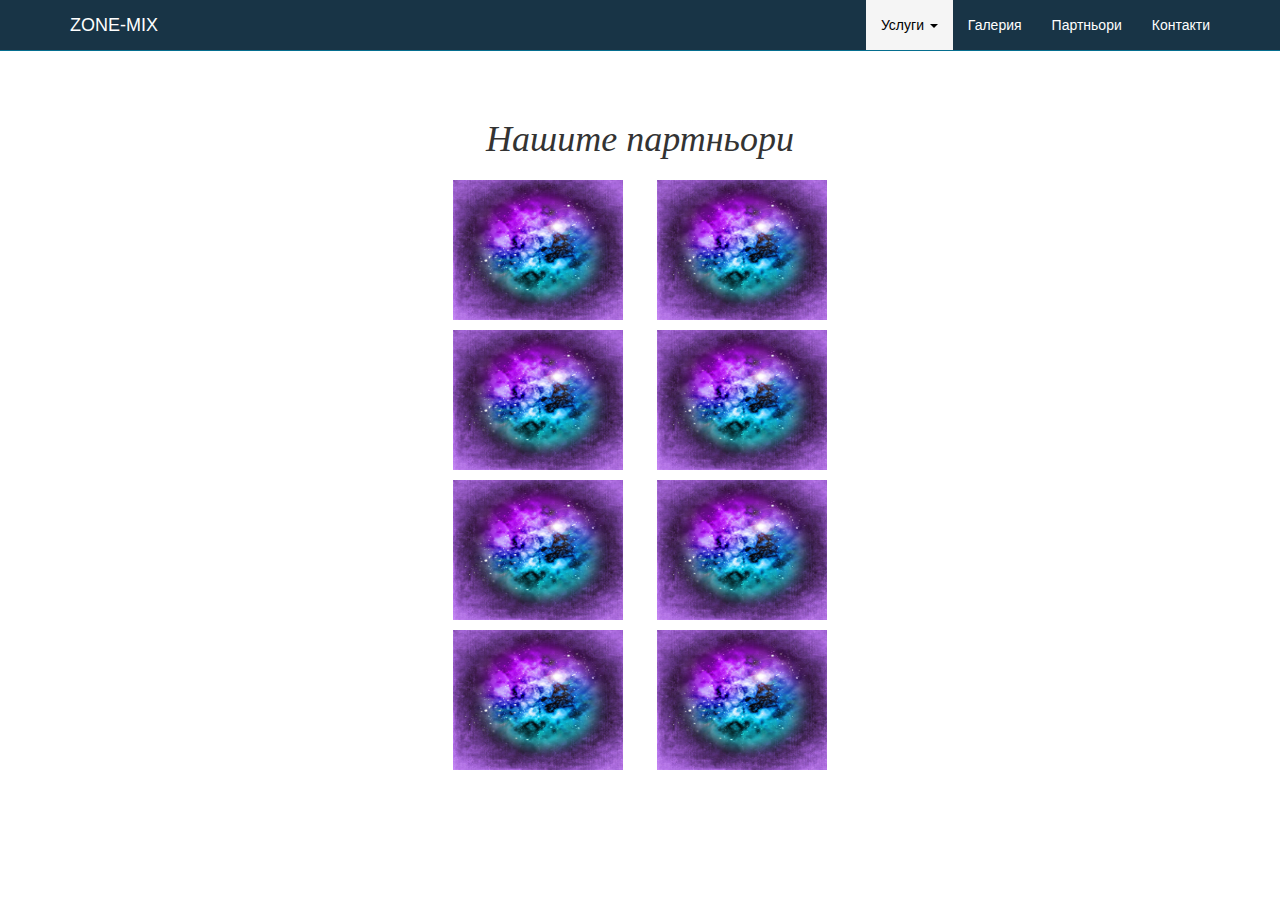
<file: partners.html>
<!DOCTYPE html>
<html>
<head>
	<title>Партньори</title>
	<meta charset="utf-8">
	<meta name="viewport" content="width=device-width, initial-scale=1.0">
	<link rel="stylesheet" type="text/css" href="css/bootstrap.min.css">
    <link rel="stylesheet" type="text/css" href="css/prettyPhoto.css">
    <link rel="stylesheet" type="text/css" href="css/style.css">
	<script type="text/javascript" src="js/jquery-1.12.3.min.js"></script>
	<script type="text/javascript" src="js/bootstrap.min.js"></script>
    <script type="text/javascript" src="js/lightbox.min.js"></script>
</head>
<body>
	<div id="Wrapper">
	<nav class="navbar navbar-inverse navbar-fixed-top">
		<div class="container">
			<div class="navbar-header">
				<a href="index.html" class="navbar-brand">ZONE-MIX</a>
				<button type="button" class="navbar-toggle" data-toggle="collapse" data-target=".navHeaderCollapse">
					<span class="icon-bar"></span>
					<span class="icon-bar"></span>
					<span class="icon-bar"></span>
				</button>
			</div>
			<div class="collapse navbar-collapse navHeaderCollapse">
				<ul class="nav navbar-nav navbar-right">
					<li class="dropdown active">
						<a href="#" class="dropdown-toggle" data-toggle="dropdown">Услуги <b class="caret"></b></a>
						<ul class="dropdown-menu">
							<li><a href="services.html#fun">Забавления</a></li>
							<li><a href="services.html#posters">Разлепяне на постери</a></li>
							<li><a href="services.html#flaer">Разнасяне на флаери</a></li>
							<li><a href="services.html#postbox">Разнос по пощенски кутии</a></li>
							<li><a href="services.html#others">Други</a></li>
						</ul>
					</li>
                    <li><a href="gallery.html">Галерия</a></li>
					<li><a href="partners.html">Партньори</a></li>
					<li><a href="contact.php">Контакти</a></li>
				</ul>
			</div>
		</div>
	</nav>
	<div class="container col-lg-6 col-md-6 col-sm-8 col-xs-12 col-md-offset-3" id="partners">
        <div class="row">
            <center><h1>Нашите партньори</h1></center>
            <a href="#" target="_blank" class="customPic">
            <img src="img/carosel.jpg" class="img-responsive centerBlock"
            </a>
            <a href="#" target="_blank" class="customPic">
            <img src="img/carosel.jpg" class="img-responsive centerBlock"
            </a>
            <a href="#" target="_blank" class="customPic">
            <img src="img/carosel.jpg" class="img-responsive centerBlock"
            </a>
            <a href="#" target="_blank" class="customPic">
            <img src="img/carosel.jpg" class="img-responsive centerBlock"
            </a>
            <a href="#" target="_blank" class="customPic">
            <img src="img/carosel.jpg" class="img-responsive centerBlock"
            </a>
            <a href="#" target="_blank" class="customPic">
            <img src="img/carosel.jpg" class="img-responsive centerBlock"
            </a>
            <a href="#" target="_blank" class="customPic">
            <img src="img/carosel.jpg" class="img-responsive centerBlock"
            </a>
            <a href="#" target="_blank" class="customPic">
            <img src="img/carosel.jpg" class="img-responsive centerBlock"
            </a>
        </div>
    </div>
</div>
</body>
</html>
</file>
<file: css/prettyPhoto.css>
div.pp_default .pp_top,div.pp_default .pp_top .pp_middle,div.pp_default .pp_top .pp_left,div.pp_default .pp_top .pp_right,div.pp_default .pp_bottom,div.pp_default .pp_bottom .pp_left,div.pp_default .pp_bottom .pp_middle,div.pp_default .pp_bottom .pp_right{height:13px}
div.pp_default .pp_top .pp_left{background:url(images/prettyPhoto/default/sprite.png) -78px -93px no-repeat}
div.pp_default .pp_top .pp_middle{background:url(images/prettyPhoto/default/sprite_x.png) top left repeat-x}
div.pp_default .pp_top .pp_right{background:url(images/prettyPhoto/default/sprite.png) -112px -93px no-repeat}
div.pp_default .pp_content .ppt{color:#f8f8f8}
div.pp_default .pp_content_container .pp_left{background:url(images/prettyPhoto/default/sprite_y.png) -7px 0 repeat-y;padding-left:13px}
div.pp_default .pp_content_container .pp_right{background:url(images/prettyPhoto/default/sprite_y.png) top right repeat-y;padding-right:13px}
div.pp_default .pp_next:hover{background:url(images/prettyPhoto/default/sprite_next.png) center right no-repeat;cursor:pointer}
div.pp_default .pp_previous:hover{background:url(images/prettyPhoto/default/sprite_prev.png) center left no-repeat;cursor:pointer}
div.pp_default .pp_expand{background:url(images/prettyPhoto/default/sprite.png) 0 -29px no-repeat;cursor:pointer;width:28px;height:28px}
div.pp_default .pp_expand:hover{background:url(images/prettyPhoto/default/sprite.png) 0 -56px no-repeat;cursor:pointer}
div.pp_default .pp_contract{background:url(images/prettyPhoto/default/sprite.png) 0 -84px no-repeat;cursor:pointer;width:28px;height:28px}
div.pp_default .pp_contract:hover{background:url(images/prettyPhoto/default/sprite.png) 0 -113px no-repeat;cursor:pointer}
div.pp_default .pp_close{width:30px;height:30px;background:url(images/prettyPhoto/default/sprite.png) 2px 1px no-repeat;cursor:pointer}
div.pp_default .pp_gallery ul li a{background:url(images/prettyPhoto/default/default_thumb.png) center center #f8f8f8;border:1px solid #aaa}
div.pp_default .pp_social{margin-top:7px}
div.pp_default .pp_gallery a.pp_arrow_previous,div.pp_default .pp_gallery a.pp_arrow_next{position:static;left:auto}
div.pp_default .pp_nav .pp_play,div.pp_default .pp_nav .pp_pause{background:url(images/prettyPhoto/default/sprite.png) -51px 1px no-repeat;height:30px;width:30px}
div.pp_default .pp_nav .pp_pause{background-position:-51px -29px}
div.pp_default a.pp_arrow_previous,div.pp_default a.pp_arrow_next{background:url(images/prettyPhoto/default/sprite.png) -31px -3px no-repeat;height:20px;width:20px;margin:4px 0 0}
div.pp_default a.pp_arrow_next{left:52px;background-position:-82px -3px}
div.pp_default .pp_content_container .pp_details{margin-top:5px}
div.pp_default .pp_nav{clear:none;height:30px;width:110px;position:relative}
div.pp_default .pp_nav .currentTextHolder{font-family:Georgia;font-style:italic;color:#999;font-size:11px;left:75px;line-height:25px;position:absolute;top:2px;margin:0;padding:0 0 0 10px}
div.pp_default .pp_close:hover,div.pp_default .pp_nav .pp_play:hover,div.pp_default .pp_nav .pp_pause:hover,div.pp_default .pp_arrow_next:hover,div.pp_default .pp_arrow_previous:hover{opacity:0.7}
div.pp_default .pp_description{font-size:11px;font-weight:700;line-height:14px;margin:5px 50px 5px 0}
div.pp_default .pp_bottom .pp_left{background:url(images/prettyPhoto/sprite.png) -78px -127px no-repeat}
div.pp_default .pp_bottom .pp_middle{background:url(images/prettyPhoto/sprite_x.png) bottom left repeat-x}
div.pp_default .pp_bottom .pp_right{background:url(images/prettyPhoto/sprite.png) -112px -127px no-repeat}
div.pp_default .pp_loaderIcon{background:url(images/prettyPhoto/loader.gif) center center no-repeat}
div.light_rounded .pp_top .pp_left{background:url(images/prettyPhoto/sprite.png) -88px -53px no-repeat}
div.light_rounded .pp_top .pp_right{background:url(images/prettyPhoto/sprite.png) -110px -53px no-repeat}
div.light_rounded .pp_next:hover{background:url(images/prettyPhoto/btnNext.png) center right no-repeat;cursor:pointer}
div.light_rounded .pp_previous:hover{background:url(images/prettyPhoto/btnPrevious.png) center left no-repeat;cursor:pointer}
div.light_rounded .pp_expand{background:url(images/prettyPhoto/sprite.png) -31px -26px no-repeat;cursor:pointer}
div.light_rounded .pp_expand:hover{background:url(images/prettyPhoto/sprite.png) -31px -47px no-repeat;cursor:pointer}
div.light_rounded .pp_contract{background:url(images/prettyPhoto/sprite.png) 0 -26px no-repeat;cursor:pointer}
div.light_rounded .pp_contract:hover{background:url(images/prettyPhotosprite.png) 0 -47px no-repeat;cursor:pointer}
div.light_rounded .pp_close{width:75px;height:22px;background:url(images/prettyPhoto/sprite.png) -1px -1px no-repeat;cursor:pointer}
div.light_rounded .pp_nav .pp_play{background:url(images/prettyPhoto/sprite.png) -1px -100px no-repeat;height:15px;width:14px}
div.light_rounded .pp_nav .pp_pause{background:url(../images/prettyPhoto/sprite.png) -24px -100px no-repeat;height:15px;width:14px}
div.light_rounded .pp_arrow_previous{background:url(../images/prettyPhoto/light_rounded/sprite.png) 0 -71px no-repeat}
div.light_rounded .pp_arrow_next{background:url(images/prettyPhoto/light_rounded/sprite.png) -22px -71px no-repeat}
div.light_rounded .pp_bottom .pp_left{background:url(images/prettyPhoto/light_rounded/sprite.png) -88px -80px no-repeat}
div.light_rounded .pp_bottom .pp_right{background:url(../images/prettyPhoto/light_rounded/sprite.png) -110px -80px no-repeat}
div.dark_rounded .pp_top .pp_left{background:url(../images/prettyPhoto/dark_rounded/sprite.png) -88px -53px no-repeat}
div.dark_rounded .pp_top .pp_right{background:url(images/prettyPhoto/dark_rounded/sprite.png) -110px -53px no-repeat}
div.dark_rounded .pp_content_container .pp_left{background:url(images/prettyPhoto/dark_rounded/contentPattern.png) top left repeat-y}
div.dark_rounded .pp_content_container .pp_right{background:url(images/prettyPhoto/dark_rounded/contentPattern.png) top right repeat-y}
div.dark_rounded .pp_next:hover{background:url(images/prettyPhoto/dark_rounded/btnNext.png) center right no-repeat;cursor:pointer}
div.dark_rounded .pp_previous:hover{background:url(images/prettyPhoto/dark_rounded/btnPrevious.png) center left no-repeat;cursor:pointer}
div.dark_rounded .pp_expand{background:url(images/prettyPhoto/dark_rounded/sprite.png) -31px -26px no-repeat;cursor:pointer}
div.dark_rounded .pp_expand:hover{background:url(images/prettyPhoto/dark_rounded/sprite.png) -31px -47px no-repeat;cursor:pointer}
div.dark_rounded .pp_contract{background:url(images/prettyPhoto/dark_rounded/sprite.png) 0 -26px no-repeat;cursor:pointer}
div.dark_rounded .pp_contract:hover{background:url(images/prettyPhoto/dark_rounded/sprite.png) 0 -47px no-repeat;cursor:pointer}
div.dark_rounded .pp_close{width:75px;height:22px;background:url(images/prettyPhoto/dark_rounded/sprite.png) -1px -1px no-repeat;cursor:pointer}
div.dark_rounded .pp_description{margin-right:85px;color:#fff}
div.dark_rounded .pp_nav .pp_play{background:url(images/prettyPhoto/dark_rounded/sprite.png) -1px -100px no-repeat;height:15px;width:14px}
div.dark_rounded .pp_nav .pp_pause{background:url(images/prettyPhoto/dark_rounded/sprite.png) -24px -100px no-repeat;height:15px;width:14px}
div.dark_rounded .pp_arrow_previous{background:url(images/prettyPhoto/dark_rounded/sprite.png) 0 -71px no-repeat}
div.dark_rounded .pp_arrow_next{background:url(images/prettyPhoto/dark_rounded/sprite.png) -22px -71px no-repeat}
div.dark_rounded .pp_bottom .pp_left{background:url(images/prettyPhoto/dark_rounded/sprite.png) -88px -80px no-repeat}
div.dark_rounded .pp_bottom .pp_right{background:url(images/prettyPhoto/dark_rounded/sprite.png) -110px -80px no-repeat}
div.dark_rounded .pp_loaderIcon{background:url(images/prettyPhoto/dark_rounded/loader.gif) center center no-repeat}
div.dark_square .pp_left,div.dark_square .pp_middle,div.dark_square .pp_right,div.dark_square .pp_content{background:#000}
div.dark_square .pp_description{color:#fff;margin:0 85px 0 0}
div.dark_square .pp_loaderIcon{background:url(images/prettyPhoto/dark_square/loader.gif) center center no-repeat}
div.dark_square .pp_expand{background:url(images/prettyPhoto/dark_square/sprite.png) -31px -26px no-repeat;cursor:pointer}
div.dark_square .pp_expand:hover{background:url(images/prettyPhoto/dark_square/sprite.png) -31px -47px no-repeat;cursor:pointer}
div.dark_square .pp_contract{background:url(images/prettyPhoto/dark_square/sprite.png) 0 -26px no-repeat;cursor:pointer}
div.dark_square .pp_contract:hover{background:url(images/prettyPhoto/dark_square/sprite.png) 0 -47px no-repeat;cursor:pointer}
div.dark_square .pp_close{width:75px;height:22px;background:url(images/prettyPhoto/dark_square/sprite.png) -1px -1px no-repeat;cursor:pointer}
div.dark_square .pp_nav{clear:none}
div.dark_square .pp_nav .pp_play{background:url(images/prettyPhoto/dark_square/sprite.png) -1px -100px no-repeat;height:15px;width:14px}
div.dark_square .pp_nav .pp_pause{background:url(../images/prettyPhoto/dark_square/sprite.png) -24px -100px no-repeat;height:15px;width:14px}
div.dark_square .pp_arrow_previous{background:url(../images/prettyPhoto/dark_square/sprite.png) 0 -71px no-repeat}
div.dark_square .pp_arrow_next{background:url(../images/prettyPhoto/dark_square/sprite.png) -22px -71px no-repeat}
div.dark_square .pp_next:hover{background:url(../images/prettyPhoto/dark_square/btnNext.png) center right no-repeat;cursor:pointer}
div.dark_square .pp_previous:hover{background:url(../images/prettyPhoto/dark_square/btnPrevious.png) center left no-repeat;cursor:pointer}
div.light_square .pp_expand{background:url(../images/prettyPhoto/light_square/sprite.png) -31px -26px no-repeat;cursor:pointer}
div.light_square .pp_expand:hover{background:url(../images/prettyPhoto/light_square/sprite.png) -31px -47px no-repeat;cursor:pointer}
div.light_square .pp_contract{background:url(../images/prettyPhoto/light_square/sprite.png) 0 -26px no-repeat;cursor:pointer}
div.light_square .pp_contract:hover{background:url(../images/prettyPhoto/light_square/sprite.png) 0 -47px no-repeat;cursor:pointer}
div.light_square .pp_close{width:75px;height:22px;background:url(../images/prettyPhoto/light_square/sprite.png) -1px -1px no-repeat;cursor:pointer}
div.light_square .pp_nav .pp_play{background:url(../images/prettyPhoto/light_square/sprite.png) -1px -100px no-repeat;height:15px;width:14px}
div.light_square .pp_nav .pp_pause{background:url(../images/prettyPhoto/light_square/sprite.png) -24px -100px no-repeat;height:15px;width:14px}
div.light_square .pp_arrow_previous{background:url(../images/prettyPhoto/light_square/sprite.png) 0 -71px no-repeat}
div.light_square .pp_arrow_next{background:url(../images/prettyPhoto/light_square/sprite.png) -22px -71px no-repeat}
div.light_square .pp_next:hover{background:url(../images/prettyPhoto/light_square/btnNext.png) center right no-repeat;cursor:pointer}
div.light_square .pp_previous:hover{background:url(../images/prettyPhoto/light_square/btnPrevious.png) center left no-repeat;cursor:pointer}
div.facebook .pp_top .pp_left{background:url(../images/prettyPhoto/facebook/sprite.png) -88px -53px no-repeat}
div.facebook .pp_top .pp_middle{background:url(../images/prettyPhoto/facebook/contentPatternTop.png) top left repeat-x}
div.facebook .pp_top .pp_right{background:url(../images/prettyPhoto/facebook/sprite.png) -110px -53px no-repeat}
div.facebook .pp_content_container .pp_left{background:url(../images/prettyPhoto/facebook/contentPatternLeft.png) top left repeat-y}
div.facebook .pp_content_container .pp_right{background:url(../images/prettyPhoto/facebook/contentPatternRight.png) top right repeat-y}
div.facebook .pp_expand{background:url(../images/prettyPhoto/facebook/sprite.png) -31px -26px no-repeat;cursor:pointer}
div.facebook .pp_expand:hover{background:url(../images/prettyPhoto/facebook/sprite.png) -31px -47px no-repeat;cursor:pointer}
div.facebook .pp_contract{background:url(../images/prettyPhoto/facebook/sprite.png) 0 -26px no-repeat;cursor:pointer}
div.facebook .pp_contract:hover{background:url(../images/prettyPhoto/facebook/sprite.png) 0 -47px no-repeat;cursor:pointer}
div.facebook .pp_close{width:22px;height:22px;background:url(../images/prettyPhoto/facebook/sprite.png) -1px -1px no-repeat;cursor:pointer}
div.facebook .pp_description{margin:0 37px 0 0}
div.facebook .pp_loaderIcon{background:url(../images/prettyPhoto/facebook/loader.gif) center center no-repeat}
div.facebook .pp_arrow_previous{background:url(../images/prettyPhoto/facebook/sprite.png) 0 -71px no-repeat;height:22px;margin-top:0;width:22px}
div.facebook .pp_arrow_previous.disabled{background-position:0 -96px;cursor:default}
div.facebook .pp_arrow_next{background:url(../images/prettyPhoto/facebook/sprite.png) -32px -71px no-repeat;height:22px;margin-top:0;width:22px}
div.facebook .pp_arrow_next.disabled{background-position:-32px -96px;cursor:default}
div.facebook .pp_nav{margin-top:0}
div.facebook .pp_nav p{font-size:15px;padding:0 3px 0 4px}
div.facebook .pp_nav .pp_play{background:url(../images/prettyPhoto/facebook/sprite.png) -1px -123px no-repeat;height:22px;width:22px}
div.facebook .pp_nav .pp_pause{background:url(../images/prettyPhoto/facebook/sprite.png) -32px -123px no-repeat;height:22px;width:22px}
div.facebook .pp_next:hover{background:url(../images/prettyPhoto/facebook/btnNext.png) center right no-repeat;cursor:pointer}
div.facebook .pp_previous:hover{background:url(../images/prettyPhoto/facebook/btnPrevious.png) center left no-repeat;cursor:pointer}
div.facebook .pp_bottom .pp_left{background:url(../images/prettyPhoto/facebook/sprite.png) -88px -80px no-repeat}
div.facebook .pp_bottom .pp_middle{background:url(../images/prettyPhoto/facebook/contentPatternBottom.png) top left repeat-x}
div.facebook .pp_bottom .pp_right{background:url(../images/prettyPhoto/facebook/sprite.png) -110px -80px no-repeat}
div.pp_pic_holder a:focus{outline:none}
div.pp_overlay{background:#000;display:none;left:0;position:absolute;top:0;width:100%;z-index:9500}
div.pp_pic_holder{display:none;position:absolute;width:100px;z-index:10000}
.pp_content{height:40px;min-width:40px}
* html .pp_content{width:40px}
.pp_content_container{position:relative;text-align:left;width:100%}
.pp_content_container .pp_left{padding-left:20px}
.pp_content_container .pp_right{padding-right:20px}
.pp_content_container .pp_details{float:left;margin:10px 0 2px}
.pp_description{display:none;margin:0}
.pp_social{float:left;margin:0}
.pp_social .facebook{float:left;margin-left:5px;width:55px;overflow:hidden}
.pp_social .twitter{float:left}
.pp_nav{clear:right;float:left;margin:3px 10px 0 0}
.pp_nav p{float:left;white-space:nowrap;margin:2px 4px}
.pp_nav .pp_play,.pp_nav .pp_pause{float:left;margin-right:4px;text-indent:-10000px}
a.pp_arrow_previous,a.pp_arrow_next{display:block;float:left;height:15px;margin-top:3px;overflow:hidden;text-indent:-10000px;width:14px}
.pp_hoverContainer{position:absolute;top:0;width:100%;z-index:2000}
.pp_gallery{display:none;left:50%;margin-top:-50px;position:absolute;z-index:10000}
.pp_gallery div{float:left;overflow:hidden;position:relative}
.pp_gallery ul{float:left;height:35px;position:relative;white-space:nowrap;margin:0 0 0 5px;padding:0}
.pp_gallery ul a{border:1px rgba(0,0,0,0.5) solid;display:block;float:left;height:33px;overflow:hidden}
.pp_gallery ul a img{border:0}
.pp_gallery li{display:block;float:left;margin:0 5px 0 0;padding:0}
.pp_gallery li.default a{background:url(../images/prettyPhoto/facebook/default_thumbnail.gif) 0 0 no-repeat;display:block;height:33px;width:50px}
.pp_gallery .pp_arrow_previous,.pp_gallery .pp_arrow_next{margin-top:7px!important}
a.pp_next{background:url(../images/prettyPhoto/light_rounded/btnNext.png) 10000px 10000px no-repeat;display:block;float:right;height:100%;text-indent:-10000px;width:49%}
a.pp_previous{background:url(../images/prettyPhoto/light_rounded/btnNext.png) 10000px 10000px no-repeat;display:block;float:left;height:100%;text-indent:-10000px;width:49%}
a.pp_expand,a.pp_contract{cursor:pointer;display:none;height:20px;position:absolute;right:30px;text-indent:-10000px;top:10px;width:20px;z-index:20000}
a.pp_close{position:absolute;right:0;top:0;display:block;line-height:22px;text-indent:-10000px}
.pp_loaderIcon{display:block;height:24px;left:50%;position:absolute;top:50%;width:24px;margin:-12px 0 0 -12px}
#pp_full_res{line-height:1!important}
#pp_full_res .pp_inline{text-align:left}
#pp_full_res .pp_inline p{margin:0 0 15px}
div.ppt{color:#fff;display:none;font-size:17px;z-index:9999;margin:0 0 5px 15px}
div.pp_default .pp_content,div.light_rounded .pp_content{background-color:#fff}
div.pp_default #pp_full_res .pp_inline,div.light_rounded .pp_content .ppt,div.light_rounded #pp_full_res .pp_inline,div.light_square .pp_content .ppt,div.light_square #pp_full_res .pp_inline,div.facebook .pp_content .ppt,div.facebook #pp_full_res .pp_inline{color:#000}
div.pp_default .pp_gallery ul li a:hover,div.pp_default .pp_gallery ul li.selected a,.pp_gallery ul a:hover,.pp_gallery li.selected a{border-color:#fff}
div.pp_default .pp_details,div.light_rounded .pp_details,div.dark_rounded .pp_details,div.dark_square .pp_details,div.light_square .pp_details,div.facebook .pp_details{position:relative}
div.light_rounded .pp_top .pp_middle,div.light_rounded .pp_content_container .pp_left,div.light_rounded .pp_content_container .pp_right,div.light_rounded .pp_bottom .pp_middle,div.light_square .pp_left,div.light_square .pp_middle,div.light_square .pp_right,div.light_square .pp_content,div.facebook .pp_content{background:#fff}
div.light_rounded .pp_description,div.light_square .pp_description{margin-right:85px}
div.light_rounded .pp_gallery a.pp_arrow_previous,div.light_rounded .pp_gallery a.pp_arrow_next,div.dark_rounded .pp_gallery a.pp_arrow_previous,div.dark_rounded .pp_gallery a.pp_arrow_next,div.dark_square .pp_gallery a.pp_arrow_previous,div.dark_square .pp_gallery a.pp_arrow_next,div.light_square .pp_gallery a.pp_arrow_previous,div.light_square .pp_gallery a.pp_arrow_next{margin-top:12px!important}
div.light_rounded .pp_arrow_previous.disabled,div.dark_rounded .pp_arrow_previous.disabled,div.dark_square .pp_arrow_previous.disabled,div.light_square .pp_arrow_previous.disabled{background-position:0 -87px;cursor:default}
div.light_rounded .pp_arrow_next.disabled,div.dark_rounded .pp_arrow_next.disabled,div.dark_square .pp_arrow_next.disabled,div.light_square .pp_arrow_next.disabled{background-position:-22px -87px;cursor:default}
div.light_rounded .pp_loaderIcon,div.light_square .pp_loaderIcon{background:url(../images/prettyPhoto/light_rounded/loader.gif) center center no-repeat}
div.dark_rounded .pp_top .pp_middle,div.dark_rounded .pp_content,div.dark_rounded .pp_bottom .pp_middle{background:url(../images/prettyPhoto/dark_rounded/contentPattern.png) top left repeat}
div.dark_rounded .currentTextHolder,div.dark_square .currentTextHolder{color:#c4c4c4}
div.dark_rounded #pp_full_res .pp_inline,div.dark_square #pp_full_res .pp_inline{color:#fff}
.pp_top,.pp_bottom{height:20px;position:relative}
* html .pp_top,* html .pp_bottom{padding:0 20px}
.pp_top .pp_left,.pp_bottom .pp_left{height:20px;left:0;position:absolute;width:20px}
.pp_top .pp_middle,.pp_bottom .pp_middle{height:20px;left:20px;position:absolute;right:20px}
* html .pp_top .pp_middle,* html .pp_bottom .pp_middle{left:0;position:static}
.pp_top .pp_right,.pp_bottom .pp_right{height:20px;left:auto;position:absolute;right:0;top:0;width:20px}
.pp_fade,.pp_gallery li.default a img{display:none}
</file>
<file: css/style.css>
body{
  padding-top:100px;
  font-family:serif;
  font-style:italic;
}


#partners{
    display:inline;
    text-align:center;
}
#partners img {
    display:inline;
    height:150px;
    width:200px;
    padding-left: 15px;
    padding-right: 15px;
    padding-top:10px;
}

.holder {
    border:solid 2px;
    margin-top:10px;
}
.holder a {
  margin-top:255px;
}
.holder h3 {
    margin:0px;
    height:25px;
    background-color:black;
    color:white;
    text-align:center;
}
.holder img {
    clear:none;
    float:left;
    vertical-align:top;
    margin-right:15px;
    height:300px;
    width:300px;
}

@import 'prettyPhoto.css';
.span3 {
    float:left;
    width:250px;
}

.centered {
  margin: auto auto;
  display: block;
  width: 185px;
  margin-bottom: 25px;
}
.thumbnail {
  -webkit-border-radius: 0px;
  -moz-border-radius: 0px;
  border-radius: 0px;
  border: 1px solid #444;
  margin: auto auto;

  width: 185px;
  margin-bottom: 25px;
}
.thumbnail img {
  opacity: .75;
}
.thumbnail img:hover {
  opacity: 1;
}
.gallery {
  color: #fff;
}
.gallery h2 {
  font-family: Yesteryear, arial, helvetica, sans;
  color: #eee;
  text-align: center;
  margin-bottom: 15px;
  font-size: 4.5em;
  font-weight: 200;
  line-height: 1.65em;
  border-bottom: 1px solid #000;
  text-shadow: 3px 4px 0px rgba(0, 0, 0, 0.76);
}
.credits a {
  margin-right: 15px;
  color: #555;
  border: 1px solid #000;
  padding: 5px 15px;
  background: rgba(0, 0, 0, 0.45);
}
.credits a:hover {
  color: #999;
  text-decoration: none;
  background: #000;
}

.pad {height:60px;

}
.holder h3>a {
  padding-top:8%;
}

#miniArticles {
  padding-top:5%;
}
#Wrapper{
  width:80%;
  margin:auto;
}
.aboutus {
  font-family: serif;
  font-style: italic;
}
.aboutus h1 {
  font-size:70px;
  padding-bottom:20px;
}
.aboutus p {
  line-height:30px;
  font-size:20px;
  text-align:left;
}
.posters img {
  float:right;
  padding-left:15px;
  height:60%;
  width:60%;
}
.posters {
 text-align:left;
 line-height:30px;
 font-size:20px;
}
.posters h1{
  font-size:70px;
  padding-bottom:20px;
}
.customPic a:focus, a:hover{
  text-decoration:none;
}

/*----------My CSS--------*/

footer{
  background: rgb(24,52,70);
  width:100%;
  float:left;
}

footer > ul {
  font-size: 100%;
  color: white;
  background: rgb(24,52,70);
  width: 30%;
  margin: 0 auto;
  clear:none;
  padding: 1.5% 5%;
  float:left;
  list-style: none;
}

footer > ul img{
  width: 17%;
  height: 17%;
  float:left;
  padding: 1%;
  margin: 1% 8%;
  display:inline;
}
footer> .sm {
  display: inline;
  float:left;
  clear:none;
  margin: 1% auto;
}

footer a {
  color: white;
}

footer > p {
  font-size: 100%;
  color: white;
  float:left;
  width:100%;
  text-align: center;
  margin: 1%;
}
footer> .sm li:first-child{
  display:block;
  text-align: center;
}
.sm a {
  margin:0;
  padding: 0;
}

footer {
  padding: 0 10%;
  margin-top: 10%;
}
/*-----Colors-----*/
.navbar-inverse {
  background: rgb(24,52,70);
  border-color: rgb(4,110,143);
}
.navbar a {
  font-family: sans-serif;
  font-style: normal;
}

.navbar-inverse .navbar-nav>li>a {

  color:white;
}

.navbar-inverse .navbar-nav>li>a:hover {
  background: rgb(245, 245, 245);
  color: black
}

.navbar-inverse .navbar-brand {
  color: white;
}

.navbar-inverse .navbar-nav>.active>a, .dropdown-menu>.active>a, .dropdown-menu>.active>a:focus, .dropdown-menu>.active>a:hover , .navbar-inverse .navbar-nav>.open>a, .navbar-inverse .navbar-nav>.open>a:focus ,.dropdown-menu>li>a , .navbar-inverse .navbar-nav>.open>a:hover , .navbar-inverse .navbar-nav>.active>a:focus, .navbar-inverse .navbar-nav>.active>a:hover {
  background: rgb(245, 245, 245);
  color: black
}

 .dropdown-menu>li>a {
  background: rgb(24,52,70);
  color:white;
 }

.navbar-inverse .navbar-toggle:focus, .navbar-inverse .navbar-toggle:hover {
    background: rgb(24,52,70);
}

@media (max-width: 767px) {
  .navbar-inverse .navbar-nav .open .dropdown-menu>.active>a, .navbar-inverse .navbar-nav .open .dropdown-menu>.active>a:focus, .navbar-inverse .navbar-nav .open .dropdown-menu>.active>a:hover {
  background: rgb(245, 245, 245);
  color: black
  }
}

@media (max-width: 767px) {
  .navbar-inverse .navbar-nav .open .dropdown-menu>li>a {
    color: white;
  }
}

/*------End of Colors-------*/




/*----------Grid CSS-----------*/
 /*  SECTIONS  */
.section {
  clear: both;
  padding: 0px;
  margin: 0px auto;
  width: 90%;
}

/*  COLUMN SETUP  */
.col {
  display: block;
  float:left;
  margin: 1% 0 1% 1.6%;
}
.col:first-child { margin-left: 0; }
/*  GROUPING  */
.group:before,
.group:after { content:""; display:table; }
.group:after { clear:both;}
.group { zoom:1; /* For IE 6/7 */ }
/*  GRID OF THREE  */
.span_3_of_3 { width: 90%; }
.span_2_of_3 { width: 60%; }
.span_1_of_3 { width: 30%; }

/*  GO FULL WIDTH BELOW 480 PIXELS */
@media only screen and (max-width: 480px) {
  .col {  margin: 1% 0 1% 0%; }
  .span_3_of_3, .span_2_of_3, .span_1_of_3 { width: 100%; }
}

/*----------Grid CSS-End---------*/
</file>
